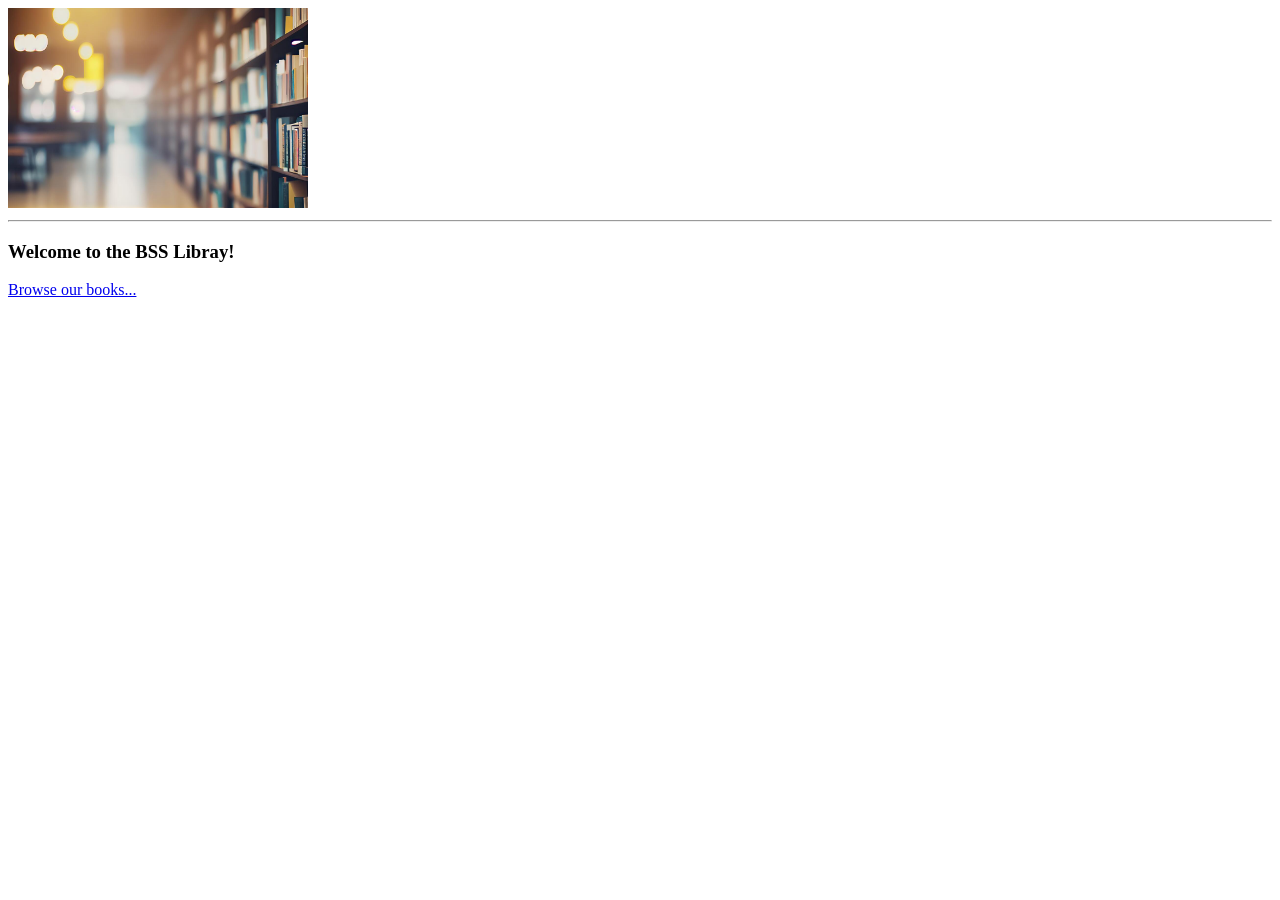
<file: index.html>
<!DOCTYPE html>
<html lang="en">
<head>
    <meta charset="UTF-8">
    <meta name="viewport" content="width=device-width, initial-scale=1.0">
    <title>Library Home Page</title>
</head>
<body>
    <img src="images/library.jpg" width="300"  height="200">
    <hr>
    <h3> Welcome to the BSS Libray! </h3>
    <a href="booksearch.html">Browse our books...</a>
</body>
</html>
</file>
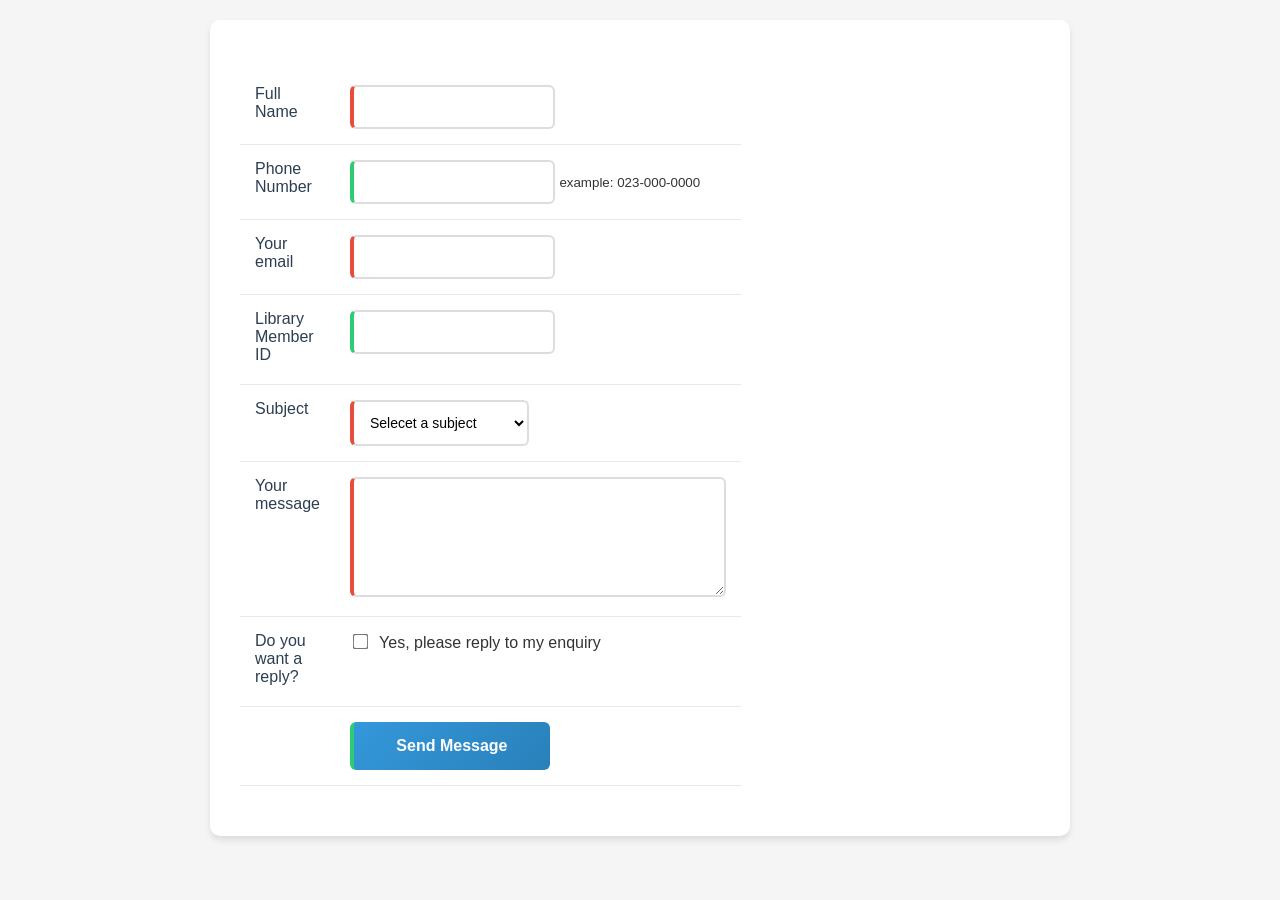
<file: contactus.html>
<!DOCTYPE html>
<html lang="en">

<head>
    <meta charset="UTF-8">
    <meta name="viewport" content="width=device-width, initial-scale=1.0">
    <title>Contact Us - BSS Library</title>
    <link rel="stylesheet" href="css/contactus.css">
</head>

<body>
    <form action="contactus.php" method="POST">
        <!-- Hidden honeypot field -->
        <input type="text" name="website" style="display:none" tabindex="-1" autocomplete="off">

        <table cellpadding="12">
            <tbody>
                <tr>
                    <td><label for="fullname">Full Name</label></td>
                    <td><input type="text" name="fullname" id="fullname" required></td>
                </tr>
                <tr>
                    <td><label for="phone">Phone Number</label></td>
                    <td>
                        <input type="tel" 
                               name="phone" 
                               id="phone"
                               pattern="[0-9]{10}"
                               title="Please enter your 10 digit phone number">
                        <small>example: 023-000-0000</small>
                    </td>
                </tr>
                <tr>
                    <td><label for="useremail">Your email</label></td>
                    <td>
                        <input type="email" name="useremail" id="useremail" required>
                    </td>
                </tr>
                <tr>
                    <td><label for="memberid">Library Member ID</label></td>
                    <td><input type="text" name="memberid" id="memberid"></td>
                </tr>
                <tr>
                    <td><label for="subject">Subject</label></td>
                    <td>
                        <select name="subject" id="subject" required>
                            <option value="">Selecet a subject</option>
                            <option value="general">General Enquiry</option>
                            <option value="membership">Membership Enquiry</option>
                            <option value="suggestion">Suggestion</option>
                            <option value="book-suggestion">Suggest A Book</option>
                            <option value="book_request">Book Request</option>
                            <option value="event_info">Event Information</option>
                            <option value="complaint">Complaint</option>
                            <option value="donation">Book Donation</option>
                        </select>
                    </td>
                </tr>
                <tr>
                    <td><label for="usermessage">Your message</label></td>
                    <td>
                        <textarea name="usermessage" id="usermessage" rows="5" cols="40" required></textarea>
                    </td>
                </tr>
                <tr>
                    <td><label for="replywanted">Do you want a reply?</label></td>
                    <td>
                        <input type="checkbox" name="replywanted" id="replywanted" value="yes">
                        <label for="replywanted">Yes, please reply to my enquiry</label>
                    </td>
                </tr>
                <tr>
                    <td></td>
                    <td><input type="submit" value="Send Message"></td>
                </tr>
            </tbody>
        </table>



    </form>

</body>

</html>
</file>
<file: css/contactus.css>
/*Library Contact Form Styles*/
body {
    font-family: 'Segoe UI', 'Segoe UI', Tahoma, Geneva, Verdana, sans-serif;
    background-color: #f5f5f5;
    margin: 0;
    padding: 20px;
    color: #333;
}

/*form styles*/
form {
    max-width: 800px;
    margin: 0 auto;
    background: white;
    padding: 30px;
    border-radius: 10px;
    box-shadow: 0 4px 6px rgba(0, 0, 0, 0.1);
}

/*table*/
table {
    width: 100px;
    border-collapse: collapse;
    margin: 20px 0;
}

td {
    padding: 15px;
    border-bottom: 1px solid #eaeaea;
    vertical-align: top;
}

td:first-child {
    width: 35%;
    font-weight: 600;
    color: #2c3e50;
}

/*label*/
label {
    display: block;
    margin-bottom: 5px;
    font-weight: 500;
}

/*input, select and textarea styles*/
input[type="text"],
input[type="email"],
input[type="tel"],
select, 
textarea {
    /*width: 250%;*/
    padding: 12px;
    border: 2px solid #ddd;
    border-radius: 6px;
    font-size: 14px;
    transition: border-color 0.3s ease;
    box-sizing: border-box;
}

/*focus states ... when user clicks or tabs into form field*/
input[type="text"]:focus,
input[type="email"]:focus,
input[type="tel"]:focus,
select:focus,
textarea:focus {
    outline: none;
    border-color: #3498db;
    box-shadow: 0 0 5px rgba(52, 152, 219, 0.3);
}

/*textarea specific styles...multi-line text input*/
textarea {
    resize: vertical;
    min-height: 120px;
    font-family: inherit;
}

/*select dropdown styles*/
select {
    background-color: white;
    cursor: pointer;
}

/*checkbox styles... for "reply wanted" option*/
input[type="checkbox"]{
    transform: scale(1.2);
    margin-right: 8px;
    cursor: pointer;
}

/*submit button styles*/
input[type="submit"] {
    background: linear-gradient(135deg, #3498db, #2980b9);
    color: white;
    padding: 15px 30px;
    border: none;
    border-radius: 6px;
    cursor: pointer;
    font-size: 16px;
    font-weight: 600;
    transition: all 0.3s ease;
    width: auto;
    min-width: 200px;
}

/*submit button hover state*/
input[type="submit"]:hover{
    background: linear-gradient(135deg, #2980b9, #3498db);
    transform: translateY(-2px);
    box-shadow: 0 4px 8px rgba(52, 152, 219, 0.3);
}

/*submit button active state*/
input[type="submit"]:active {
    transform: translateY(0);
}


/* FORM VALIDATION FIELDS */
/* required field indicator */
input:required, select:required, textarea:required {
    border-left: 4px solid #e74c3c;
}

/* valid field indicator*/
input:valid, select:valid, textarea:valid{
    border-left: 4px solid #2ecc71;
}

/*checbox labe alignment*/
input[type="checkbox"] + label {
    display: inline;
    font-weight: normal;
    cursor: pointer;
}

/* RESPONSIVE DESIGN - for mobile devices */
/* 
   MEDIA QUERY - Applies only when screen is 768px wide or less 
   typical of tablet/mobile breakpoint
*/
@media(max-width: 768px){
    /* mobile body styles */
    body{
        /* less padding on small screens to save space */
        padding: 10px;
    }

    /* mobile form styles */
    form {
        /* less padding on small screens */
        padding: 20px;
    }

     /* convert table to block layout for mobile */
    table {
        /* change from table to block display */
        display: block;
    }

     /* Table row mobile styles ... each row becomes a "card" */
    tr {
        /* change table-row to block */
        display: block;
        
        margin-bottom: 15px;
    
        padding: 15px;
        
        /* light background for each "card" */
        background: #f9f9f9;
        
        border-radius: 6px;
    }

    /* Table cell mobile styles */
    td {
        /* change from table-cell to block...stack vertically */
        display: block;
        
        /* force full width ...important overrides other width rules */
        width: 100% !important;
        
        /* remove borders between cells */
        border: none;
        
        padding: 10px 0;
    }
    
    /* First column ...labels mobile styles */
    td:first-child {
        /* dashed line under labels to separate from inputs */
        border-bottom: 1px dashed #ddd;
        
        /* space below the label */
        padding-bottom: 5px;
        
        /* additional space below label */
        margin-bottom: 5px;
    }
}


/* Accessibility Enhancements */
/* focus styles ... for keyboard navigation */
input:focus, select:focus, textarea:focus {
    /* blue outline for accessibility ...keyboard users */
    outline: 2px solid #3498db;
    
    outline-offset: 2px;
}

/* Utility Classes - for dynamic content from PHP */
/* Loadng state ... when form is being submitted */
input[type="submit"]:disabled {
    background: #bdc3c7;
    
    /* show "not allowed" cursor */
    cursor: not-allowed;
    
    /* remove transform effect */
    transform: none;
}

/* Success message ...PHP form submission success */
.success-message {
    background: #d4edda;
    
    /* dark green text */
    color: #155724;
    
    padding: 15px;
    
    border-radius: 6px;
    
    margin-bottom: 20px;
    
    border: 1px solid #c3e6cb;
}

/* Error message ...PHP form submission error */
.error-message {
    background: #f8d7da;
    
    /* dark red text */
    color: #721c24;
    
    padding: 15px;
    
    border-radius: 6px;
    
    margin-bottom: 20px;
    
    border: 1px solid #f5c6cb;
}
</file>
